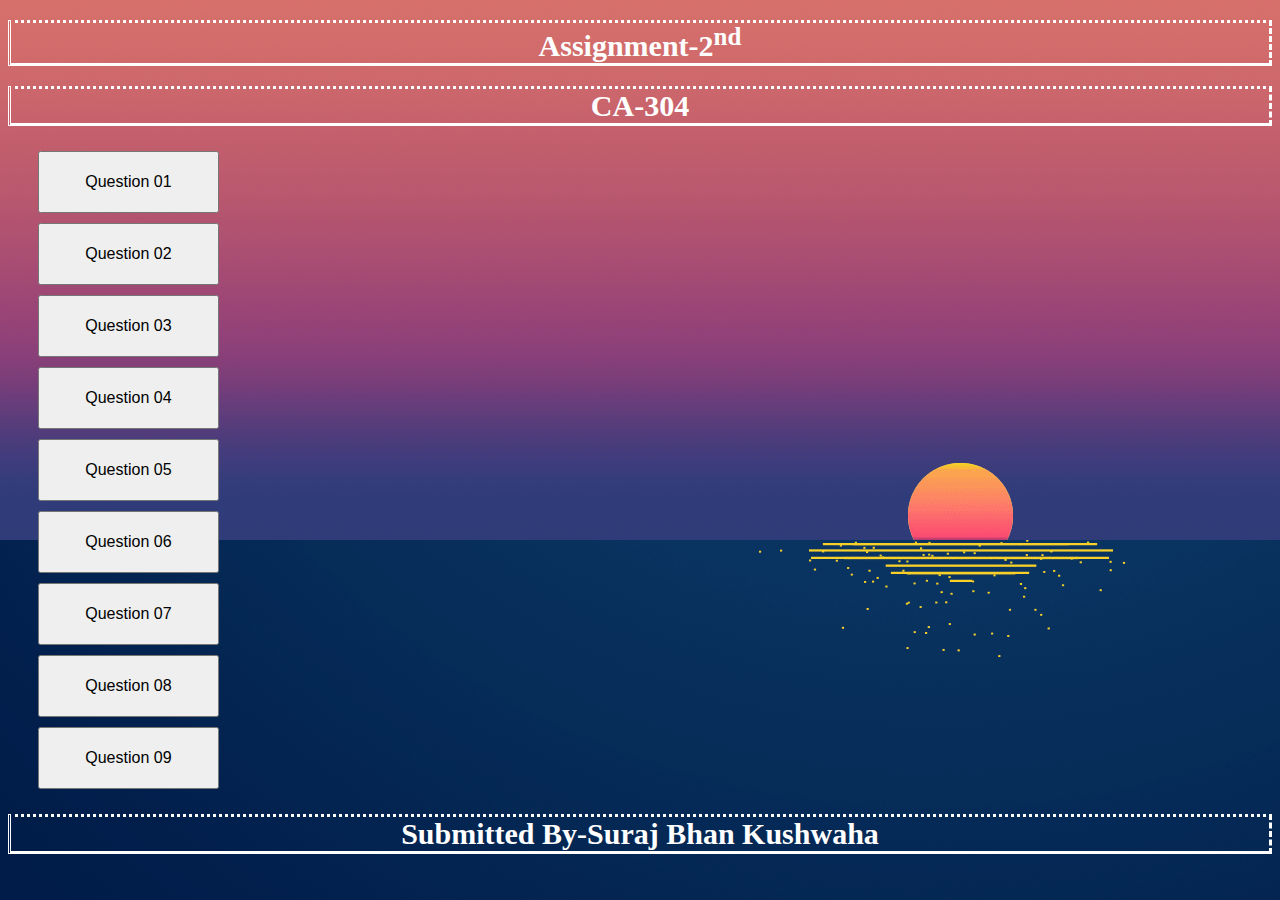
<file: index.html>
<!DOCTYPE html>
<html>
<head>
<title>
CA-304 - index
</title>
<style>
h1 {text-align: center;}
p {text-align: center;}
div {text-align: center;}

body {
  background-image: url('images/img1.gif');
}
.button {
  font-size: 16px;
  padding: 20px 45px;
  transition-duration: 0.4s;
  margin : 5px;
  position : relative;
  left : 2%;
  
}

.button:hover {
  background-color: #3D93DA; /* Green */
  color: white;
}
</style>
</head>
<body bgcolor="#638EA9">
<h1 style="color:white;text-align:center;font-size:30px;border-style: dotted dashed solid double;">Assignment-2<sup>nd</sup></h1>
<h1 style="color:white;text-align:center;font-size:30px;border-style: dotted dashed solid double;">CA-304</h1>
<a href="Q1.html" target="_blank"> <button  class="button button1">Question 01 </button></a><br>
<a href="Q2.html" target="_blank"><button  class="button button1">Question 02 </button></a><br>
<a href="Q3.html" target="_blank"><button  class="button button1">Question 03 </button></a><br>
<a href="Q4.html" target="_blank"><button  class="button button1">Question 04 </button></a><br>
<a href="Q5.html" target="_blank"><button  class="button button1">Question 05 </button></a><br>
<a href="Q6.html" target="_blank"><button  class="button button1">Question 06 </button></a><br>
<a href="Q7.html" target="_blank"><button  class="button button1">Question 07 </button></a><br>
<a href="Q8.html" target="_blank"><button  class="button button1">Question 08 </button></a><br>
<a href="Q9.html" target="_blank"><button  class="button button1">Question 09 </button></a><br>

<h1 style="color:white;text-align:center;font-size:30px;border-style: dotted dashed solid double;">Submitted By-Suraj Bhan Kushwaha</h1>      	
</body>
</html>
</file>
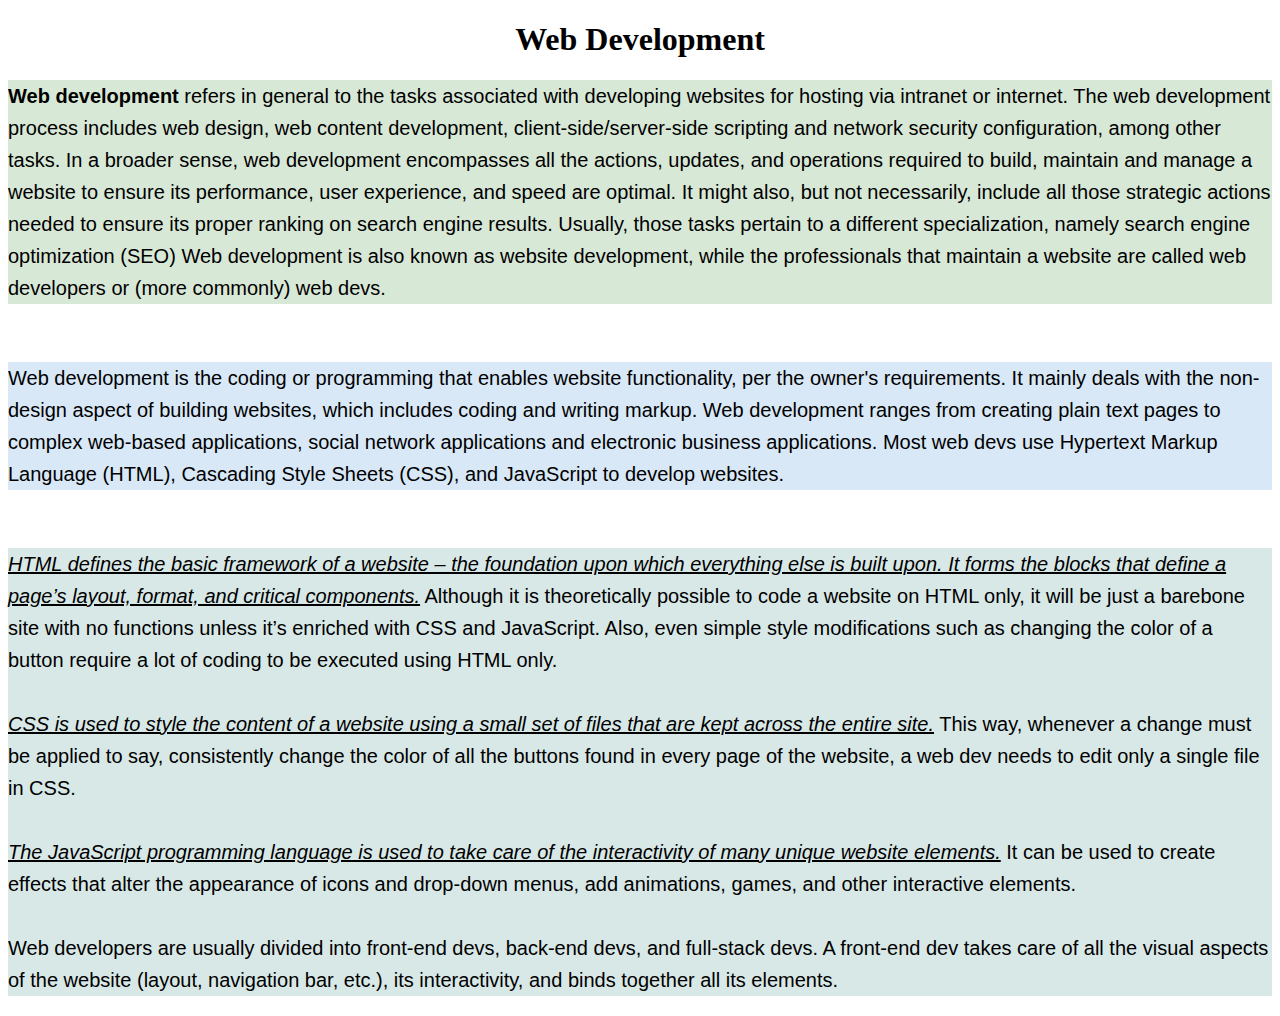
<file: Q1.html>
<!doctype html>
<html>
<head>
<title>Text Styling inline css</title>
</head>
<body>
<h1 style="text-align:center;font-weight:bold;color:"#152238";">Web Development</h1>
<p style="font-size:20px;line-height: 1.6;font-family: Helvetica, sans-serif;background-color:#d8e8d7;">
<span style="font-weight:bold;">Web development </span> refers in general to the tasks associated with developing websites
 for hosting via intranet or internet. The web development process includes web design,
 web content development, client-side/server-side scripting and network security configuration, 
 among other tasks.
 In a broader sense, web development encompasses all the actions, updates, and operations required to build,
 maintain and manage a website to ensure its performance, user experience, and speed are optimal.
 It might also, but not necessarily, include all those strategic actions needed to ensure its proper 
 ranking on search engine results. Usually, those tasks pertain to a different specialization, namely 
 search engine optimization (SEO)

Web development is also known as website development, while the professionals that maintain a 
website are called web developers or (more commonly) web devs.
 </p>
 <br>
 <p style="font-size:20px;line-height: 1.6;font-family: Helvetica, sans-serif;background-color:#d8e8f7;"	>
 Web development is the coding or programming that enables website functionality, 
 per the owner's requirements. It mainly deals with the non-design aspect of building websites,
 which includes coding and writing markup.
 Web development ranges from creating plain text pages to complex web-based applications, social network applications and electronic business applications.
 Most web devs use Hypertext Markup Language (HTML), Cascading Style Sheets (CSS), and JavaScript to develop websites.
</p>
<br>
<p style="font-size:20px;line-height: 1.6;font-family: Helvetica, sans-serif; background-color:#d8e8e7;"	>

<span style="font-style:italic;text-decoration: underline;">HTML defines the basic framework of a website – the foundation upon which everything else is built upon. 
It forms the blocks that define a page’s layout, format, and critical components.</span> Although it is theoretically possible to code a website on 
HTML only, it will be just a barebone site with no functions unless it’s enriched with CSS and JavaScript. Also, even simple style modifications 
such as changing the color of a button require a lot of coding to be executed using HTML only.
<br>
<br>
<span style="font-style:italic;text-decoration: underline;">CSS is used to style the content of a website using a small set of files that are kept across the entire site.</span> This way, 
whenever a change must be applied to say, consistently change the color of all the buttons found in every page of the website, a web dev needs to edit only a single file in CSS.
 <br>
 <br>
<span style="font-style:italic;text-decoration: underline;">The JavaScript programming language is used to take care of the interactivity of many unique website elements.</span> It can be 
used to create effects that alter the appearance of icons and drop-down menus, add animations, games, and other interactive elements.
 <br>
 <br>
Web developers are usually divided into front-end devs, back-end devs, and full-stack devs. A front-end dev takes care of 
all the visual aspects of the website (layout, navigation bar, etc.), its interactivity, and binds together all its elements.
 </p>
</body>
</html>
</file>
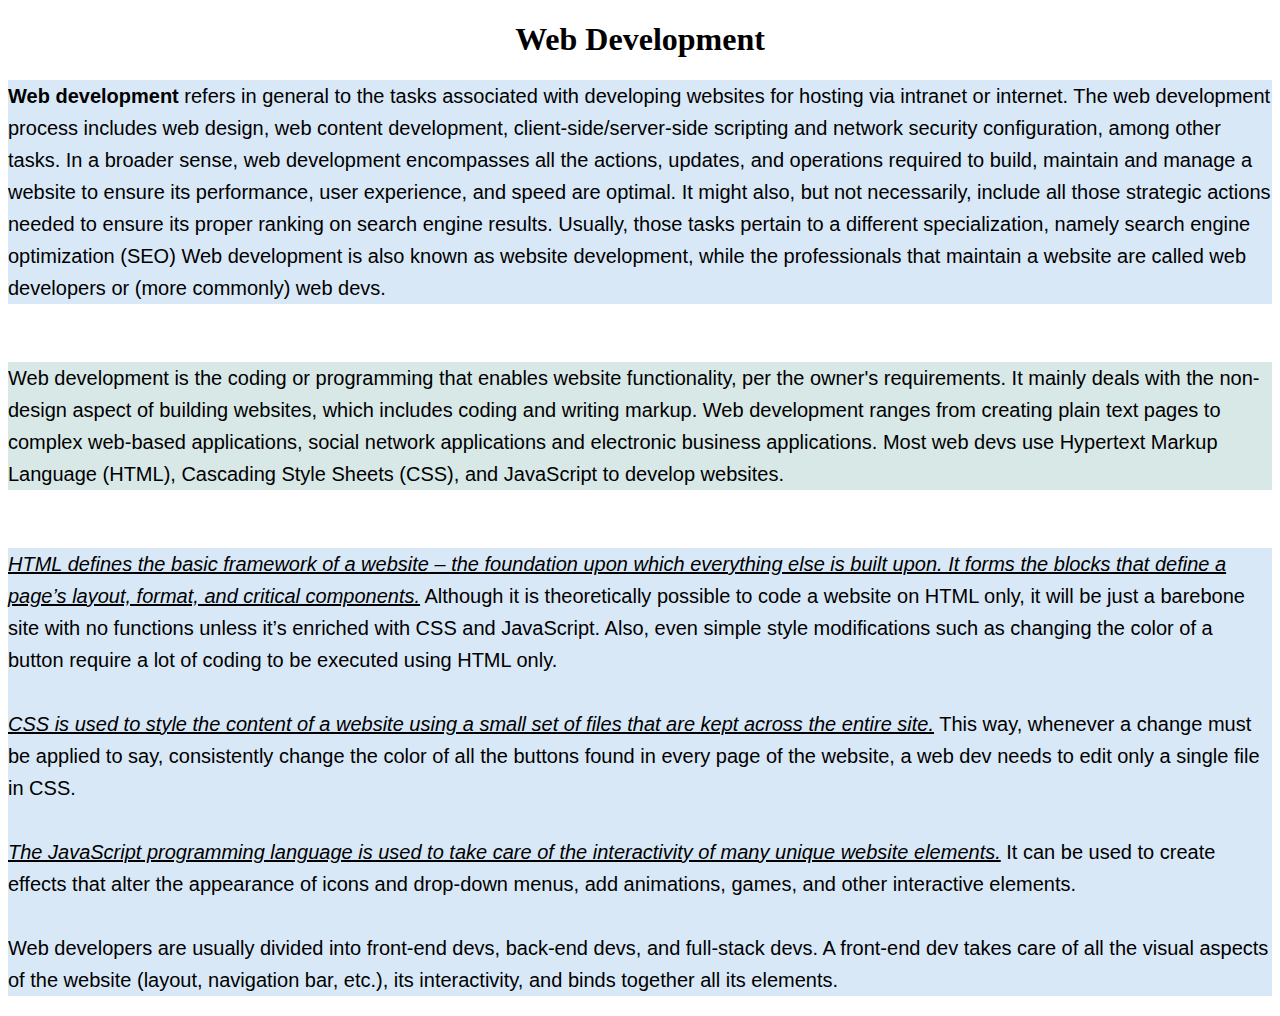
<file: Q2.html>
<!doctype html>
<html>
<head>
<title>Text Styling External css</title>
<link rel="stylesheet" href="css/style.css">
</head>
<body>
<h1 class="header">Web Development</h1>
<p class="pMain bgColor1">
<span class="pMainBold">Web development </span> refers in general to the tasks associated with developing websites
 for hosting via intranet or internet. The web development process includes web design,
 web content development, client-side/server-side scripting and network security configuration, 
 among other tasks.
 In a broader sense, web development encompasses all the actions, updates, and operations required to build,
 maintain and manage a website to ensure its performance, user experience, and speed are optimal.
 It might also, but not necessarily, include all those strategic actions needed to ensure its proper 
 ranking on search engine results. Usually, those tasks pertain to a different specialization, namely 
 search engine optimization (SEO)

Web development is also known as website development, while the professionals that maintain a 
website are called web developers or (more commonly) web devs.
 </p>
 <br>
 <p class="pMain bgColor2"	>
 Web development is the coding or programming that enables website functionality, 
 per the owner's requirements. It mainly deals with the non-design aspect of building websites,
 which includes coding and writing markup.
 Web development ranges from creating plain text pages to complex web-based applications, social network applications and electronic business applications.
 Most web devs use Hypertext Markup Language (HTML), Cascading Style Sheets (CSS), and JavaScript to develop websites.
</p>
<br>
<p class="pMain bgColor3">

<span class="pMainItalic">HTML defines the basic framework of a website – the foundation upon which everything else is built upon. 
It forms the blocks that define a page’s layout, format, and critical components.</span> Although it is theoretically possible to code a website on 
HTML only, it will be just a barebone site with no functions unless it’s enriched with CSS and JavaScript. Also, even simple style modifications 
such as changing the color of a button require a lot of coding to be executed using HTML only.
<br>
<br>
<span  class="pMainItalic">CSS is used to style the content of a website using a small set of files that are kept across the entire site.</span> This way, 
whenever a change must be applied to say, consistently change the color of all the buttons found in every page of the website, a web dev needs to edit only a single file in CSS.
 <br>
 <br>
<span class="pMainItalic">The JavaScript programming language is used to take care of the interactivity of many unique website elements.</span> It can be 
used to create effects that alter the appearance of icons and drop-down menus, add animations, games, and other interactive elements.
 <br>
 <br>
Web developers are usually divided into front-end devs, back-end devs, and full-stack devs. A front-end dev takes care of 
all the visual aspects of the website (layout, navigation bar, etc.), its interactivity, and binds together all its elements.
 </p>

</body>
</html>
</file>
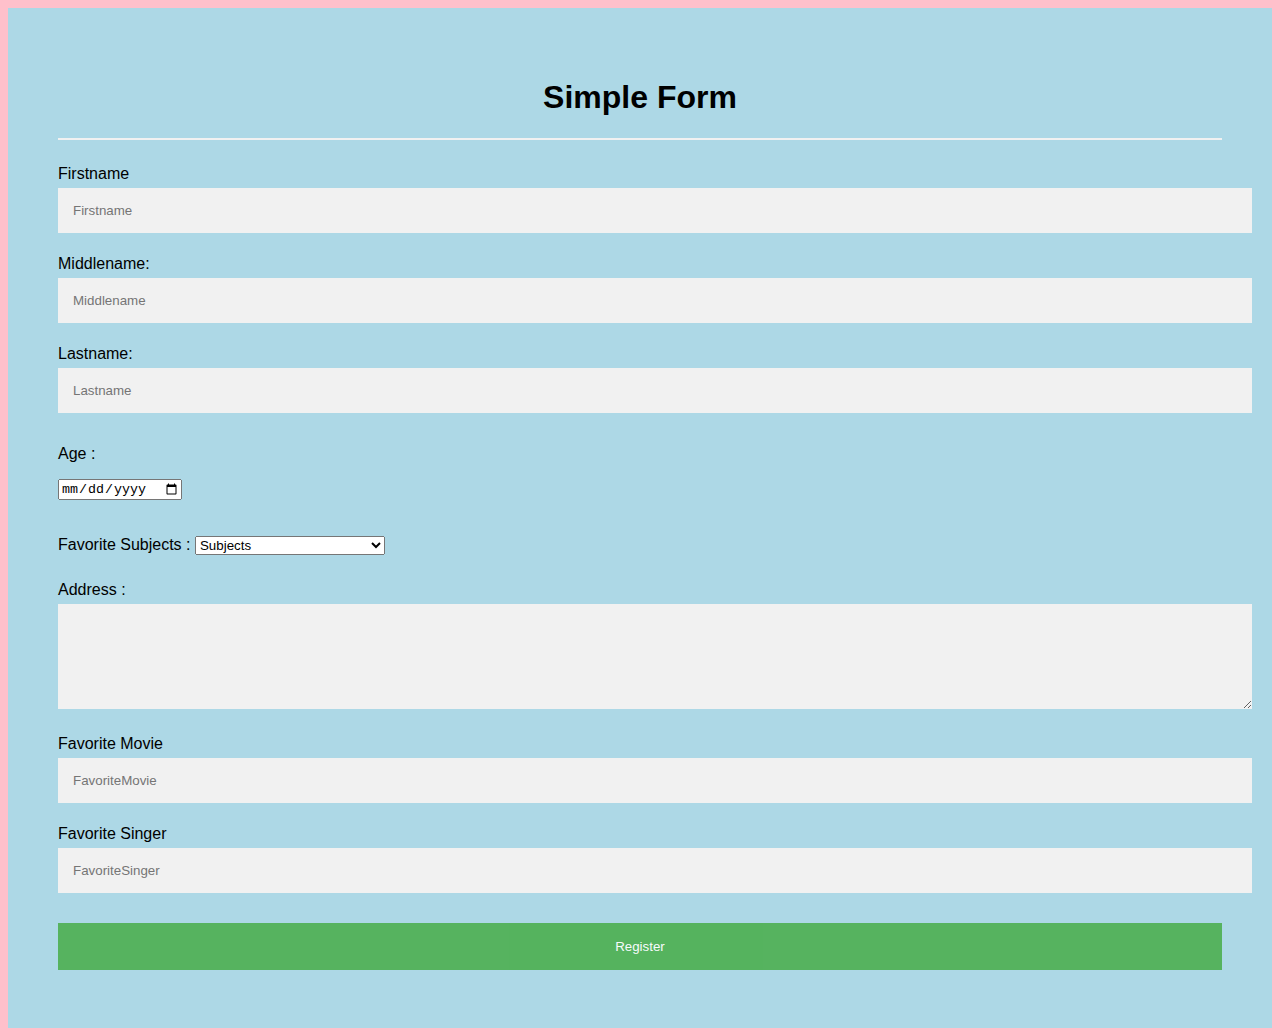
<file: Q3.html>
<!DOCTYPE html>  
<html>  
<head>  
<meta name="viewport" content="width=device-width, initial-scale=1">  
<style>  
body{  
  font-family: Calibri, Helvetica, sans-serif;  
  background-color: pink;  
}  
.container {  
    padding: 50px;  
  background-color: lightblue;  
}  
  
input[type=text], input[type=password], textarea {  
  width: 100%;  
  padding: 15px;  
  margin: 5px 0 22px 0;  
  display: inline-block;  
  border: none;  
  background: #f1f1f1;  
}  
.txtcolor:focus, input[type=password]:focus
{background-color: orange;  
  outline: none; 

}
input[type=text]:focus, input[type=password]:focus {  
  background-color: orange;  
  outline: none;  
}  
 div {  
            padding: 10px 0;  
         }  
hr {  
  border: 1px solid #f1f1f1;  
  margin-bottom: 25px;  
}  
.registerbtn {  
  background-color: #4CAF50;  
  color: white;  
  padding: 16px 20px;  
  margin: 8px 0;  
  border: none;  
  cursor: pointer;  
  width: 100%;  
  opacity: 0.9;  
}  
.registerbtn:hover {  
  opacity: 1;  
}  

</style>  

<script type='text/javascript'>
    function submitBday() {<!--from   w w w . ja v a  2  s.  c  o m-->
        var Q4A = "Your birthday is: ";
        var Bdate = document.getElementById('bday').value;
        var Bday = +new Date(Bdate);
        Q4A += Bdate + ". You are " + ~~ ((Date.now() - Bday) / (31557600000));
        var theBday = document.getElementById('resultBday');
        theBday.innerHTML = Q4A;
    }
    
    </script>
</head>  
<body>  
<form>  
  <div class="container">  
  <center>  <h1> Simple Form</h1> </center>  
  <hr>  
  <label> Firstname </label>   
<input type="text" name="firstname" placeholder= "Firstname" size="15" required />   
<label> Middlename: </label>   
<input type="text" name="middlename" placeholder="Middlename" size="15" required />   
<label> Lastname: </label>    
<input type="text" name="lastname" placeholder="Lastname" size="15"required />   

<div>  
<label>   
Age :  
</label>
<p id="resultBday"></p>
<input type="date" name="bday" id="bday" onchange="submitBday()" class="txtcolor"> 
     
    
     
</div>  
<p></p>

<div>  
<label>   
Favorite Subjects :  
</label>   
  
<select  class="txtcolor">  
<br><option value="Subjects">Subjects</option>  
<option value="Web">Web Design Concept</option>  
<option value="Algorithm">Algorithm and Data analysis</option>  
<option value="Computer Graphics">Computer Graphics</option>  
<option value="Unix">Unix and shell Programming</option>  
</select>  
</div>  
<p></p>
Address :  
<textarea cols="80" rows="5" placeholder="Address" value="Address" required class="txtcolor">  
</textarea>    
    <label> Favorite Movie </label>   
  <input type="text" name="favoritemovie" placeholder= "FavoriteMovie" size="15" required /> 
  <label> Favorite Singer </label>   
  <input type="text" name="favoritesinger" placeholder= "FavoriteSinger" size="15" required /> 
  <button type="submit" class="registerbtn">Register</button> 
  
  
 
</form>  
</body>  
</html>
</file>
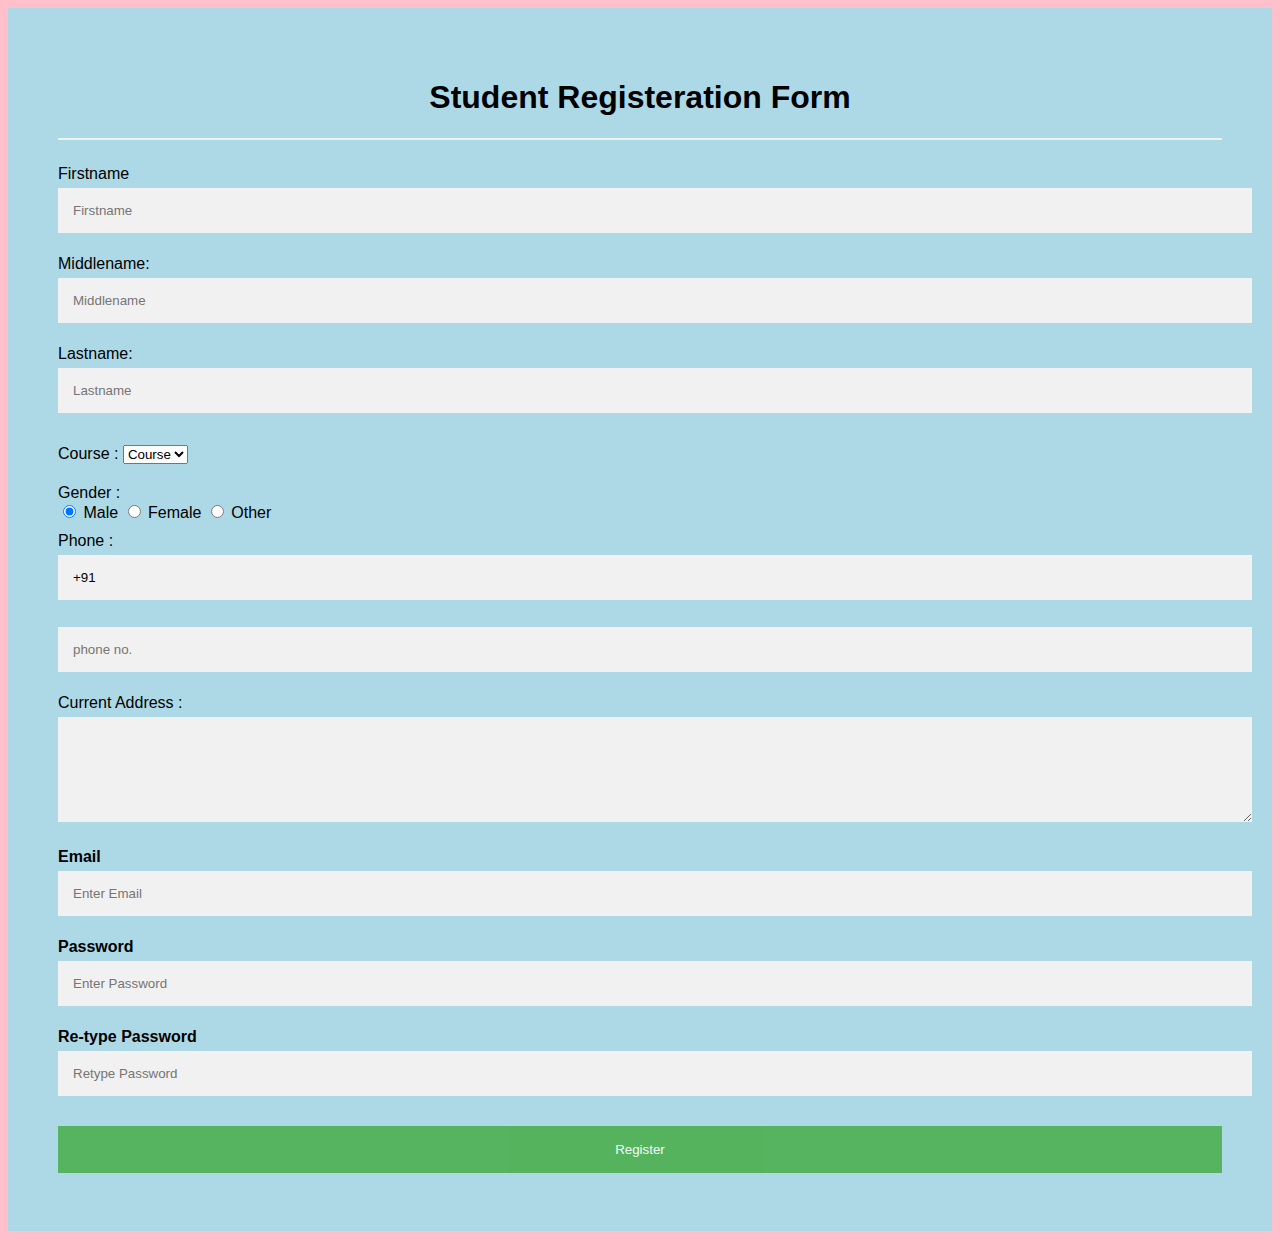
<file: Q4.html>
<!DOCTYPE html>  
<html>  
<head>  
<meta name="viewport" content="width=device-width, initial-scale=1">  
<style>  
body{  
  font-family: Calibri, Helvetica, sans-serif;  
  background-color: pink;  
}  
.container {  
    padding: 50px;  
  background-color: lightblue;  
}  
  
input[type=text], input[type=password], textarea {  
  width: 100%;  
  padding: 15px;  
  margin: 5px 0 22px 0;  
  display: inline-block;  
  border: none;  
  background: #f1f1f1;  
}  
input[type=text]:focus, input[type=password]:focus {  
  background-color: orange;  
  outline: none;  
}  
 div {  
            padding: 10px 0;  
         }  
hr {  
  border: 1px solid #f1f1f1;  
  margin-bottom: 25px;  
}  
.registerbtn {  
  background-color: #4CAF50;  
  color: white;  
  padding: 16px 20px;  
  margin: 8px 0;  
  border: none;  
  cursor: pointer;  
  width: 100%;  
  opacity: 0.9;  
}  
.registerbtn:hover {  
  opacity: 1;  
}  
</style>  
</head>  
<body>  
<form>  
  <div class="container">  
  <center>  <h1> Student Registeration Form</h1> </center>  
  <hr>  
  <label> Firstname </label>   
<input type="text" name="firstname" placeholder= "Firstname" size="15" required />   
<label> Middlename: </label>   
<input type="text" name="middlename" placeholder="Middlename" size="15" required />   
<label> Lastname: </label>    
<input type="text" name="lastname" placeholder="Lastname" size="15"required />   
<div>  
<label>   
Course :  
</label>   
  
<select>  
<option value="Course">Course</option>  
<option value="BCA">BCA</option>  
<option value="BBA">BBA</option>  
<option value="B.Tech">B.Tech</option>  
<option value="MBA">MBA</option>  
<option value="MCA">MCA</option>  
<option value="M.Tech">M.Tech</option>  
</select>  
</div>  
<div>  
<label>   
Gender :  
</label><br>  
<input type="radio" value="Male" name="gender" checked > Male   
<input type="radio" value="Female" name="gender"> Female   
<input type="radio" value="Other" name="gender"> Other  
  
</div>  
<label>   
Phone :  
</label>  
<input type="text" name="country code" placeholder="Country Code"  value="+91" size="2"/>   
<input type="text" name="phone" placeholder="phone no." size="10"/ required>   
Current Address :  
<textarea cols="80" rows="5" placeholder="Current Address" value="address" required>  
</textarea>  
 <label for="email"><b>Email</b></label>  
 <input type="text" placeholder="Enter Email" name="email" required>  
  
    <label for="psw"><b>Password</b></label>  
    <input type="password" placeholder="Enter Password" name="psw" required>  
  
    <label for="psw-repeat"><b>Re-type Password</b></label>  
    <input type="password" placeholder="Retype Password" name="psw-repeat" required>  
    <button type="submit" class="registerbtn">Register</button>    
</form>  
</body>  
</html>
</file>
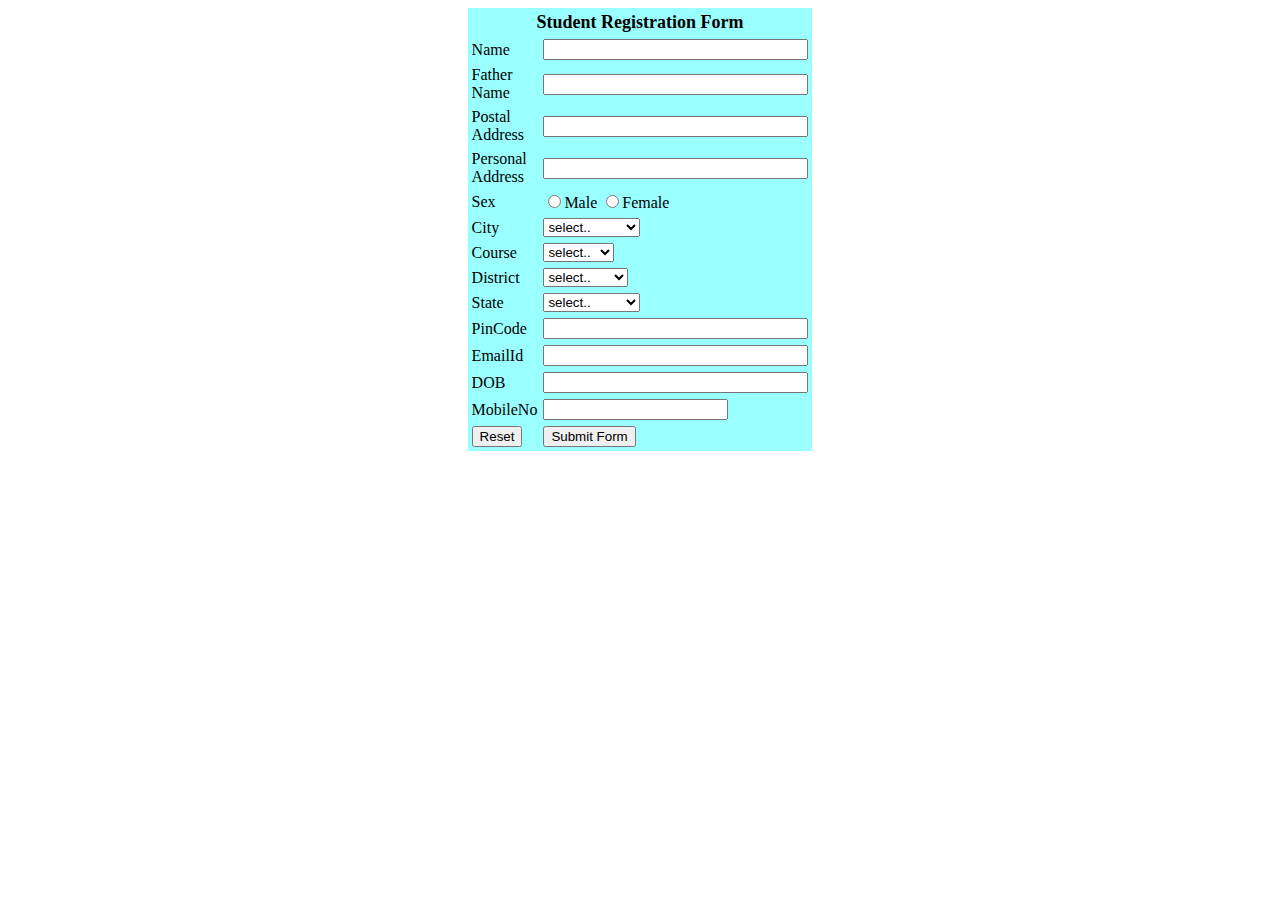
<file: Q5.html>
<html>
<head>
<script type="text/javascript" src="validate1.js"></script>
<style>
input::-webkit-outer-spin-button,
input::-webkit-inner-spin-button {
    -webkit-appearance: none;
}
</style>	
</head>
<body>
<form action="#" name="StudentRegistration" onsubmit="return(validate());">

<table cellpadding="2" width="20%" bgcolor="99FFFF" align="center"
cellspacing="2">

<tr>
<td colspan=2>
<center><font size=4><b>Student Registration Form</b></font></center>
</td>
</tr>

<tr>
<td>Name</td>
<td><input type=text name=textnames id="textname" size="30"></td>
</tr>

<tr>
<td>Father Name</td>
<td><input type="text" name="fathername" id="fathername"
size="30"></td>
</tr>
<tr>
<td>Postal Address</td>
<td><input type="text" name="paddress" id="paddress" size="30"></td>
</tr>

<tr>
<td>Personal Address</td>
<td><input type="text" name="personaladdress"
id="personaladdress" size="30"></td>
</tr>

<tr>
<td>Sex</td>
<td><input type="radio" name="sex" value="male" size="10">Male
<input type="radio" name="sex" value="Female" size="10">Female</td>
</tr>

<tr>
<td>City</td>
<td><select name="City">
<option value="-1" selected>select..</option>
<option value="New Delhi">NEW DELHI</option>
<option value="Mumbai">MUMBAI</option>
<option value="Goa">GOA</option>
<option value="Patna">PATNA</option>
</select></td>
</tr>

<tr>
<td>Course</td>
<td><select name="Course">
<option value="-1" selected>select..</option>
<option value="B.Tech">B.TECH</option>
<option value="MCA">MCA</option>
<option value="MBA">MBA</option>
<option value="BCA">BCA</option>
</select></td>
</tr>

<tr>
<td>District</td>
<td><select name="District">
<option value="-1" selected>select..</option>
<option value="Nalanda">NALANDA</option>
<option value="UP">UP</option>
<option value="Goa">GOA</option>
<option value="Patna">PATNA</option>
</select></td>

</tr>

<tr>
<td>State</td>
<td><select Name="State">
<option value="-1" selected>select..</option>
<option value="New Delhi">NEW DELHI</option>
<option value="Mumbai">MUMBAI</option>
<option value="Goa">GOA</option>
<option value="Bihar">BIHAR</option>
</select></td>
</tr>
<tr>
<td>PinCode</td>
<td><input type="text" name="pincode" id="pincode" size="30"></td>

</tr>
<tr>
<td>EmailId</td>
<td><input type="text" name="emailid" id="emailid" size="30"></td>
</tr>

<tr>
<td>DOB</td>
<td><input type="text" name="dob" id="dob" size="30"></td>
</tr>

<tr>
<td>MobileNo</td>
<td><input type="number" name="mobileno" id="mobileno" size="30"></td>
</tr>
<tr>
<td><input type="reset"></td>
<td colspan="2"><input type="submit" value="Submit Form" /></td>
</tr>
</table>
</form>
</body>
</html>
</file>
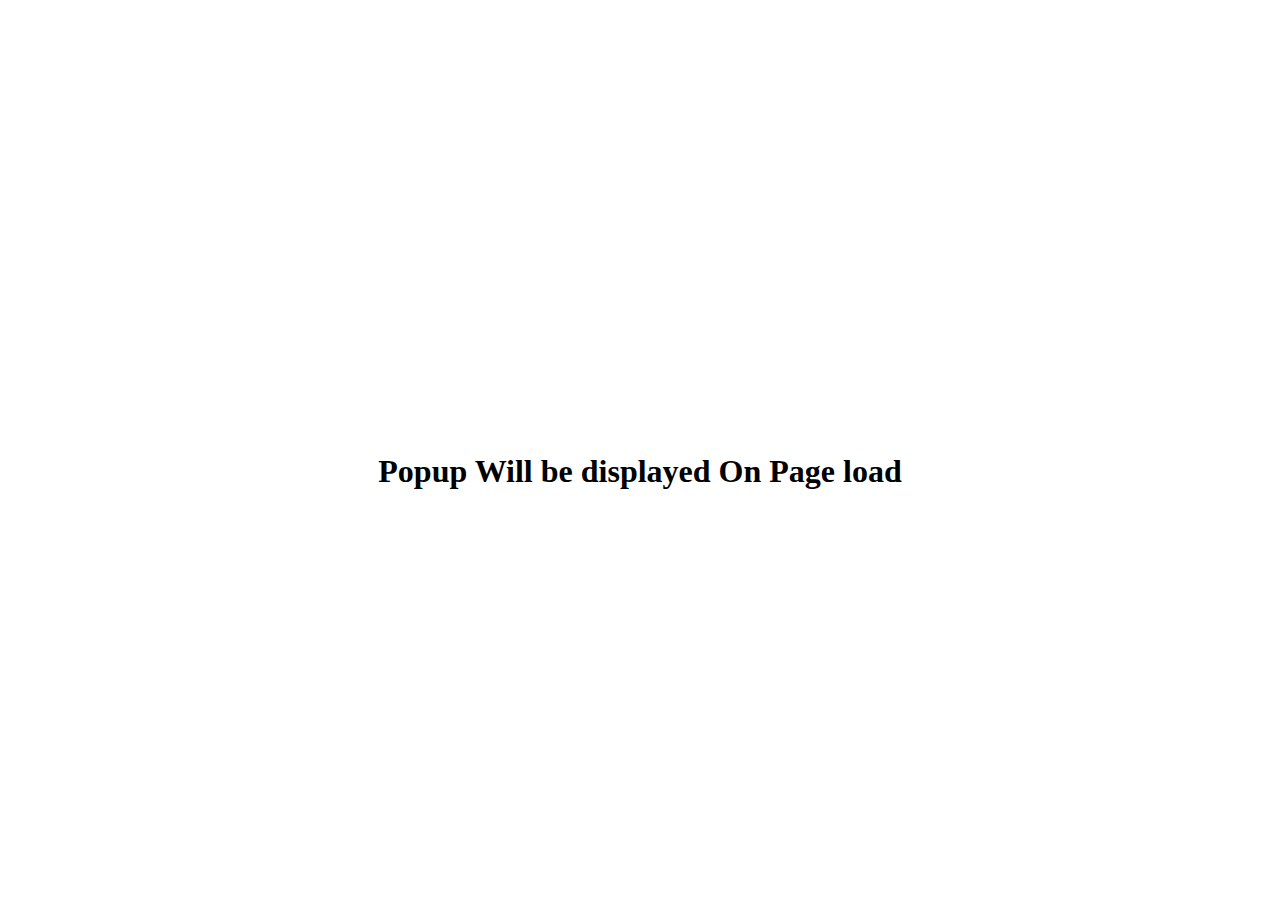
<file: Q6.html>
<!DOCTYPE html>
<html>
<head>
<title>Alert On Load</title>

</head>
<body onload="loadAlert()">
<h1 style="text-align:center;position:absolute;top:50%;left:50%;transform:translate(-50%,-50%);"> Popup Will be displayed On Page load</h1>

<script>
function loadAlert() {
  alert("Page is loaded");
}
</script>
</body>
</html>
</file>
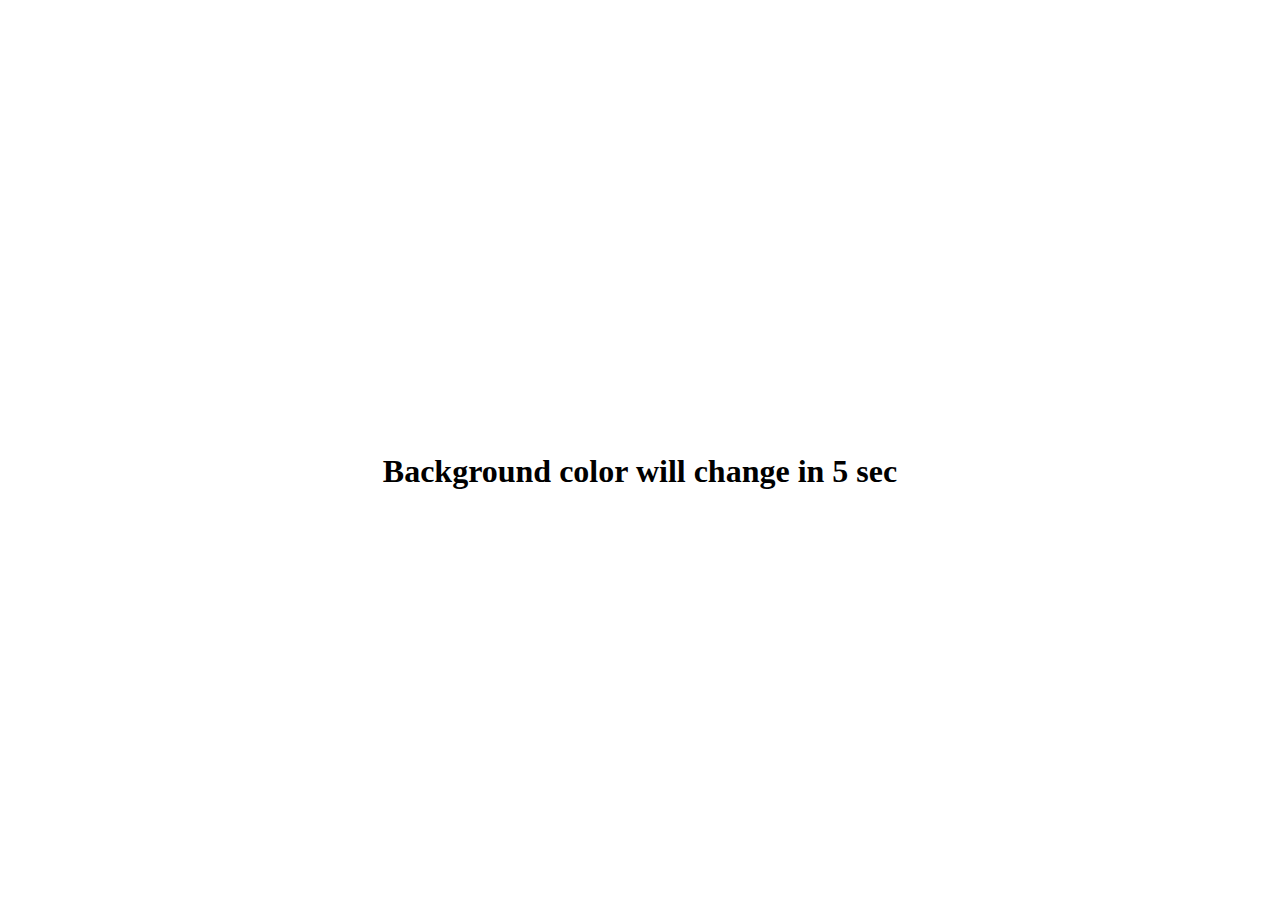
<file: Q7.html>
<!DOCTYPE html>
<html>
<head>
<title>Change color after 5 sec</title>

</head>
<body onload="loadAlert()">
<h1 style="text-align:center;position:absolute;top:50%;left:50%;transform:translate(-50%,-50%);" id="header">Background color will change in <span id="timeTxt">5</span> sec</h1>

<script>
var i= 6;
function loadAlert() {
  i = i-1;
  if(i==0){
  setbackgroundColor();
  }else if(i >0){
  window.setTimeout( "loadAlert()", 1000);
  }
  document.getElementById("timeTxt").textContent = i;
}

function setbackgroundColor(){
document.getElementsByTagName("body")[0].style.backgroundColor = "#152238";
document.getElementById("header").style.color = "#FFFFFF";
}
</script>
</body>
</html>
</file>
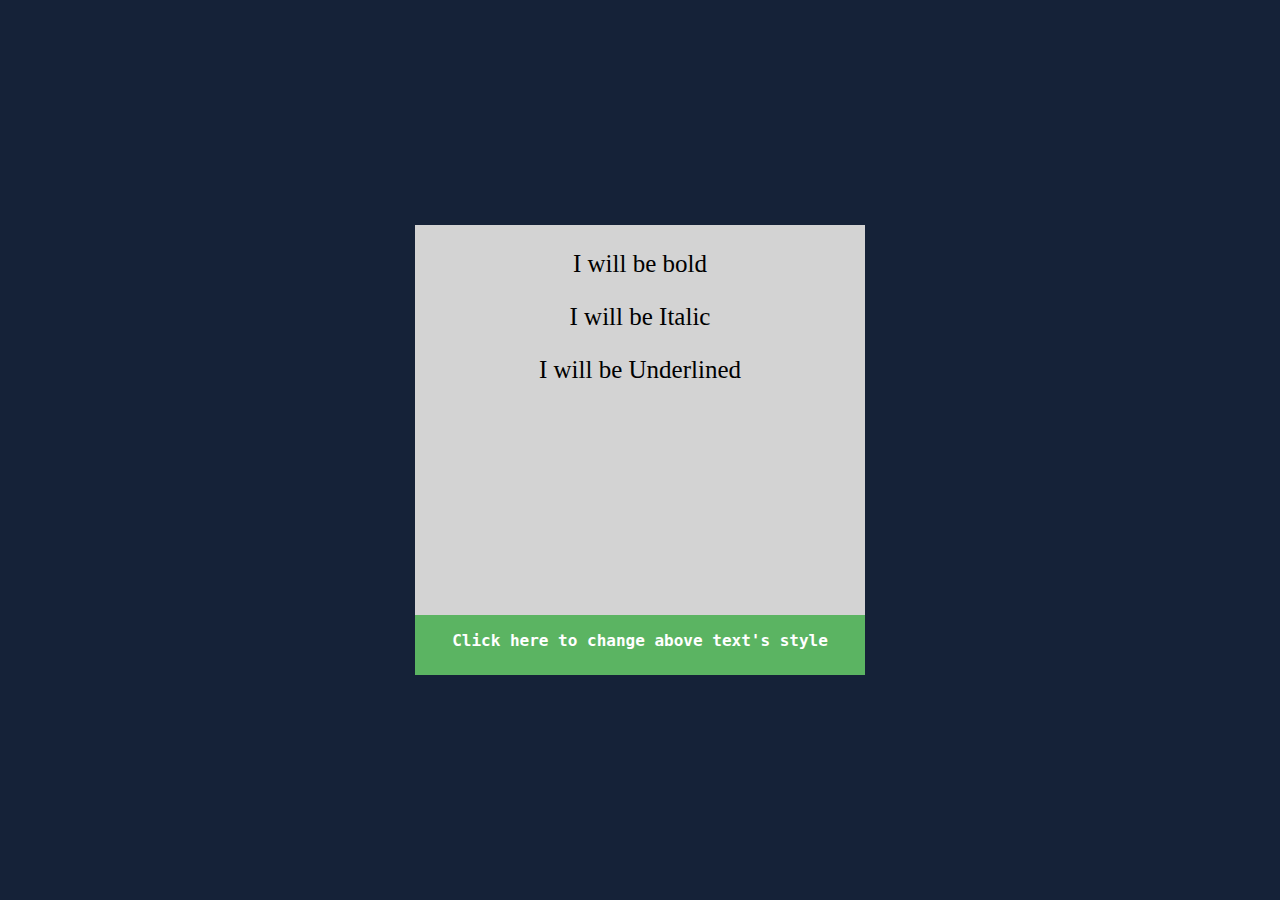
<file: Q8.html>
<!DOCTYPE html>
<html>
<head>
<title>Text Style On CLick</title>
<style>
body{
background :#152238;
}
.centerDiv{
position:absolute;
top:50%;left:50%;
transform:translate(-50%,-50%);
width : 450px;
height : 50%;
background: #D3D3D3;
}

.centerDiv p{
font-size : 25px;
}

.divBtm{
position:absolute;
left:0;
bottom:0;
background: #5BB462;
width : 100%;
height : 60px;
}

.divBtm:hover{
background: #4CA456;
}

.divBtm p{
font-size : 16px;
font-weight : bold;
color : white;
font-family : monospace ;
}
</style>
</head>
<body>
<div class="centerDiv">
<p style="text-align:center;" id="txtBold">I will be bold</p>
<p style="text-align:center;" id="txtItalic">I will be Italic</p>
<p style="text-align:center;" id="txtUndLin">I will be Underlined</p>
<div class = "divBtm" onclick="changeStyle()">
<p style="text-align:center;">Click here to change above text's style</p>
</div>
</div>
<script>
function changeStyle(){
document.getElementById("txtBold").style.fontWeight  = "bold";
document.getElementById("txtBold").style.fontFamily  = "Segoe UI";
document.getElementById("txtItalic").style.fontStyle   = "italic";
document.getElementById("txtItalic").style.fontFamily  = "Segoe UI";
document.getElementById("txtUndLin").style.textDecoration   = "underline";
document.getElementById("txtUndLin").style.fontFamily  = "Segoe UI";
}
</script>
</body>
</html>
</file>
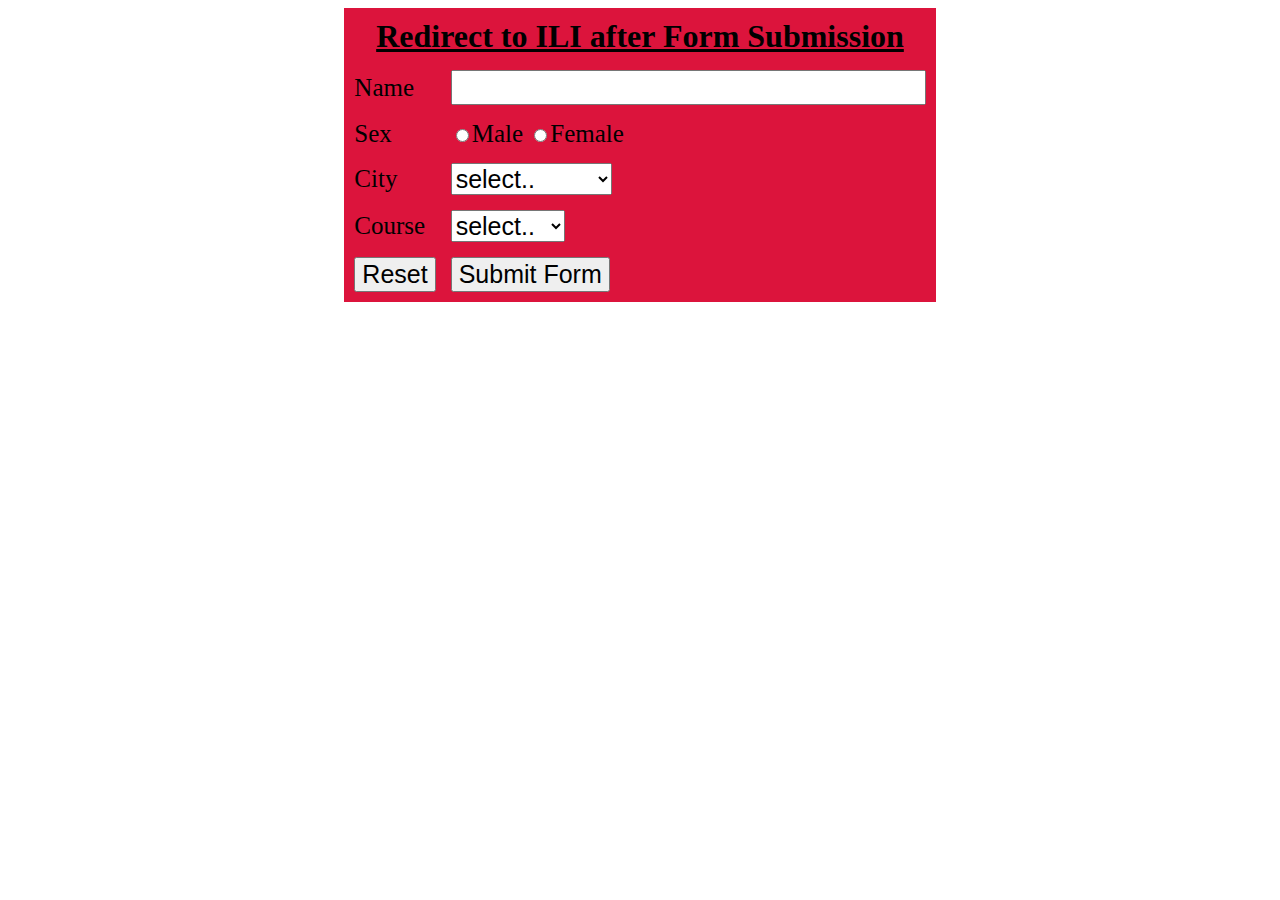
<file: Q9.html>
<html>
    <head>
    <script type="text/javascript" src="validate.js"></script>
    <title>Form Validation</title>
    <style>
       
        select,input, th, td {

          font-size: 25px;

          }
    input::-webkit-outer-spin-button,
    input::-webkit-inner-spin-button {
        -webkit-appearance: none;
    }
    </style>
    

    </head>
    <body>
    <form action="https://ilizone.iul.ac.in/2021/login/index.php" name="StudentRegistration" onsubmit="return(validate());" method="post">

    
    
    <table cellpadding="5" width="40%" bgcolor="#DC143C " align="center"
    cellspacing="5">
    
    <tr>
    <td colspan=2>
    <center><font size=6><b><u>Redirect to ILI after Form Submission</u></b></font></center>
    </td>
    </tr>
    
    <tr >
        
    <td> Name
    </td>
    <td><input type=text name=textnames id="textname" size="30"></td>
    
    </tr>
    

    
    <tr>
    <td>Sex</td>
    <td><input type="radio" name="sex" value="male" size="10">Male
    <input type="radio" name="sex" value="Female" size="10">Female</td>
    </tr>
    
    <tr>
    <td>City</td>
    <td><select name="City">
    <option value="-1" selected>select..</option>
    <option value="New Delhi">NEW DELHI</option>
    <option value="Mumbai">MUMBAI</option>
    <option value="Goa">GOA</option>
    <option value="Patna">PATNA</option>
    </select></td>
    </tr>
    
    <tr>
    <td>Course</td>
    <td><select name="Course">
    <option value="-1" selected>select..</option>
    <option value="B.Tech">B.TECH</option>
    <option value="MCA">MCA</option>
    <option value="MBA">MBA</option>
    <option value="BCA">BCA</option>
    </select></td>
    </tr>
    
   
  
    
  
    <tr>
    <td><input type="reset"></td>
    <td colspan="2"><input type="submit" value="Submit Form" /></td>
    </tr>
    </table>
   
    </table>
    </form>
    </body>
    </html>
</file>
<file: css/style.css>
.header{
	text-align:center;
	font-weight:bold;
	color:"#152238";
}

.pMain{
font-size:20px;
line-height: 1.6;
font-family: Helvetica, sans-serif;
}

.pMainBold{
	font-weight:bold;
}

.bgColor1{
	background-color:#d8e8f7;
}
.bgColor2{
	background-color:#d8e8e7;
}
.bgColor3{
	background-color:#d8e8f7;
}

.pMainItalic{
	font-style:italic;
	text-decoration: underline;
}
</file>
